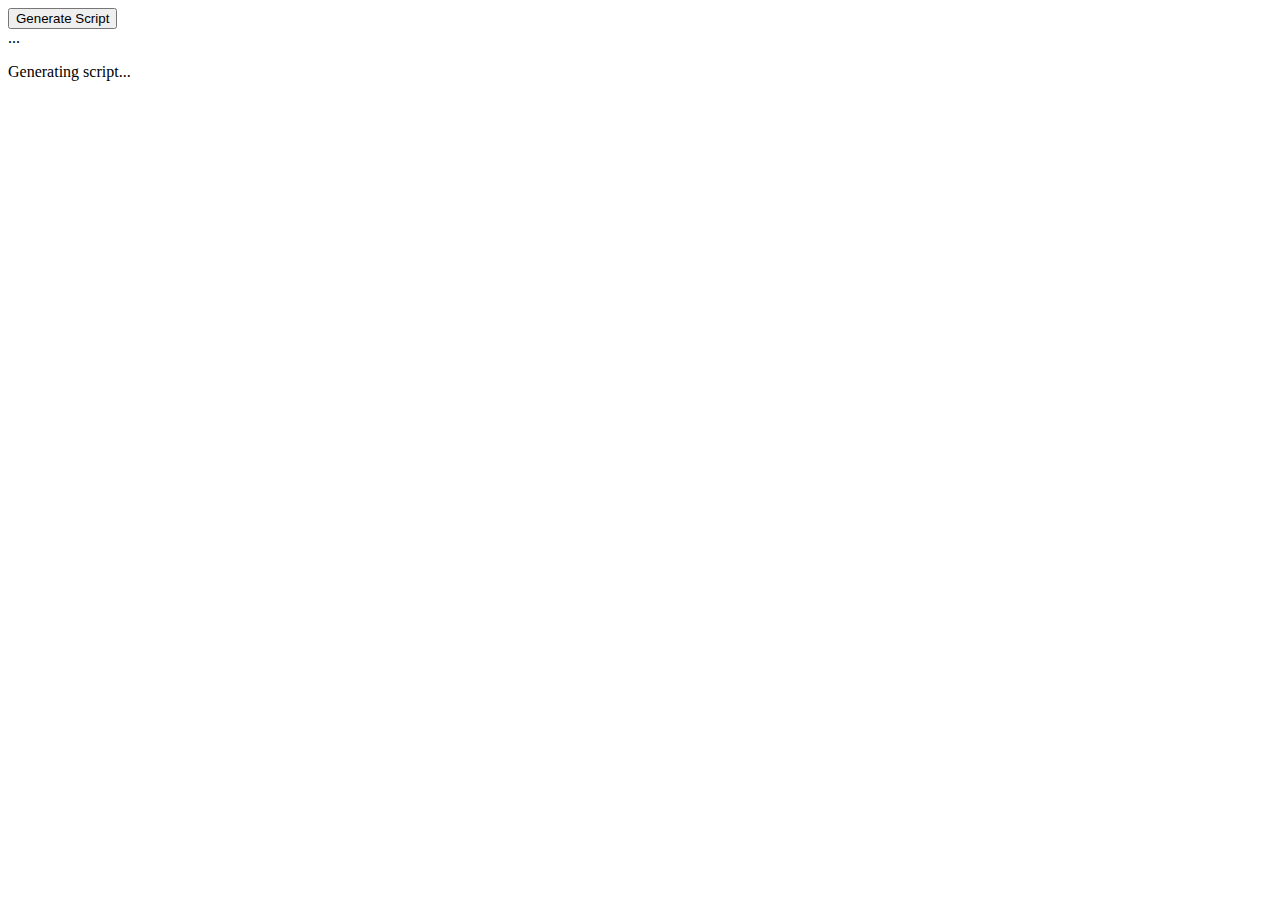
<file: templates/test.html>
</head>
<body>
    <button id="generateButton">Generate Script</button>
    <div id="loadingAnimation" class="hidden">
        <span id="dots">...</span>
        <p>Generating script...</p>
    </div>
    <script>
        const generateButton = document.getElementById("generateButton");
        const loadingAnimation = document.getElementById("loadingAnimation");

        generateButton.addEventListener("click", () => {
            loadingAnimation.classList.toggle("hidden");
            generateScript().then(() => {
                loadingAnimation.classList.toggle("hidden");
            });
        });

        function generateScript() {
            // Simulate a script generation process here
            return new Promise((resolve) => {
                setTimeout(() => {
                    resolve();
                }, 3000); // Simulate a 3-second script generation
            });
        }
    </script>
</body>
</html>
</file>
